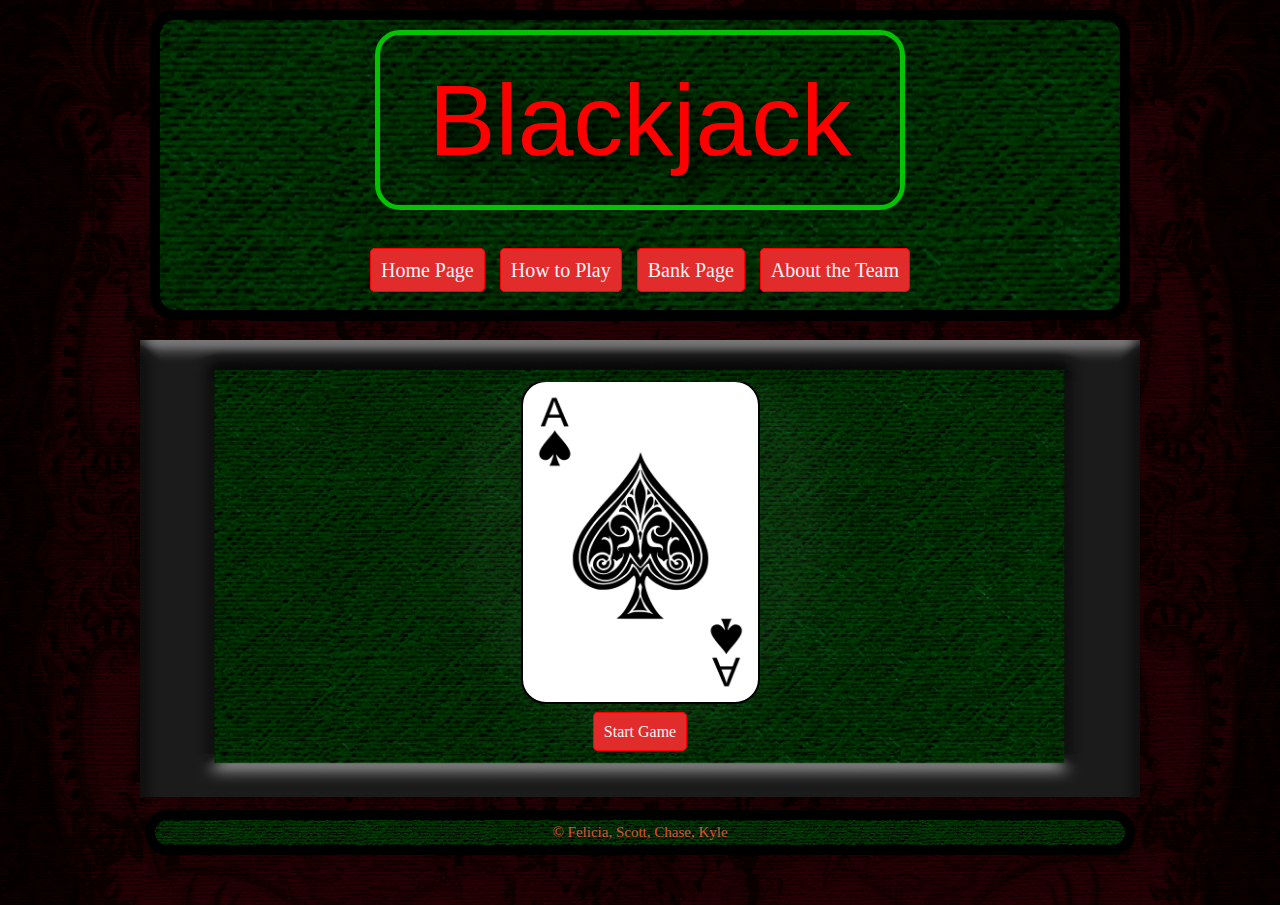
<file: blackjack/index.html>
<!DOCTYPE html>
<html lang="en">
<head>
  <meta charset="UTF-8">
  <meta name="viewport" content="width=device-width, initial-scale=1.0">
  <title>Blackjack</title>
  <link rel="stylesheet" href="css/reset.css">
  <link rel="stylesheet" href="css/style.css"> 
  <link rel="stylesheet" href="css/sign.css">
  <link href="https://fonts.googleapis.com/css2?family=Architects+Daughter&family=Ewert&family=Rye&family=Sigmar+One&display=swap" rel="stylesheet">
</head>
<body>
  <header>
    <h1>Blackjack</h1>
    <nav>
      <ul>
        <li><a href="#" class="button">Home Page</a></li>
        <li><a href="./html/rules.html" class="button">How to Play</a></li>
        <li><a href="./html/bank.html"class="button"> Bank Page</a></li>
        <li><a href="./html/about-us.html"class="button">About the Team</a></li>
      </ul>
    </nav>
  </header> 
  <main> 
    <div><img src="./images/about-background-top.jpg"></div>
    <section> 
        <img src="./images/game-page/card-faces/acespades.png" alt="Ace of Spades Playing Card"> 
      </div> 
    </section>
    <section>
      <div id="play-button"><a href="./html/game.html"class="button">Start Game</a></div>
    </section>
    <div><img src="./images/about-background-bottom.jpg"></div>
  </main>  
  <footer>
    &copy; Felicia, Scott, Chase, Kyle
  </footer>
</body>
</html>
</file>
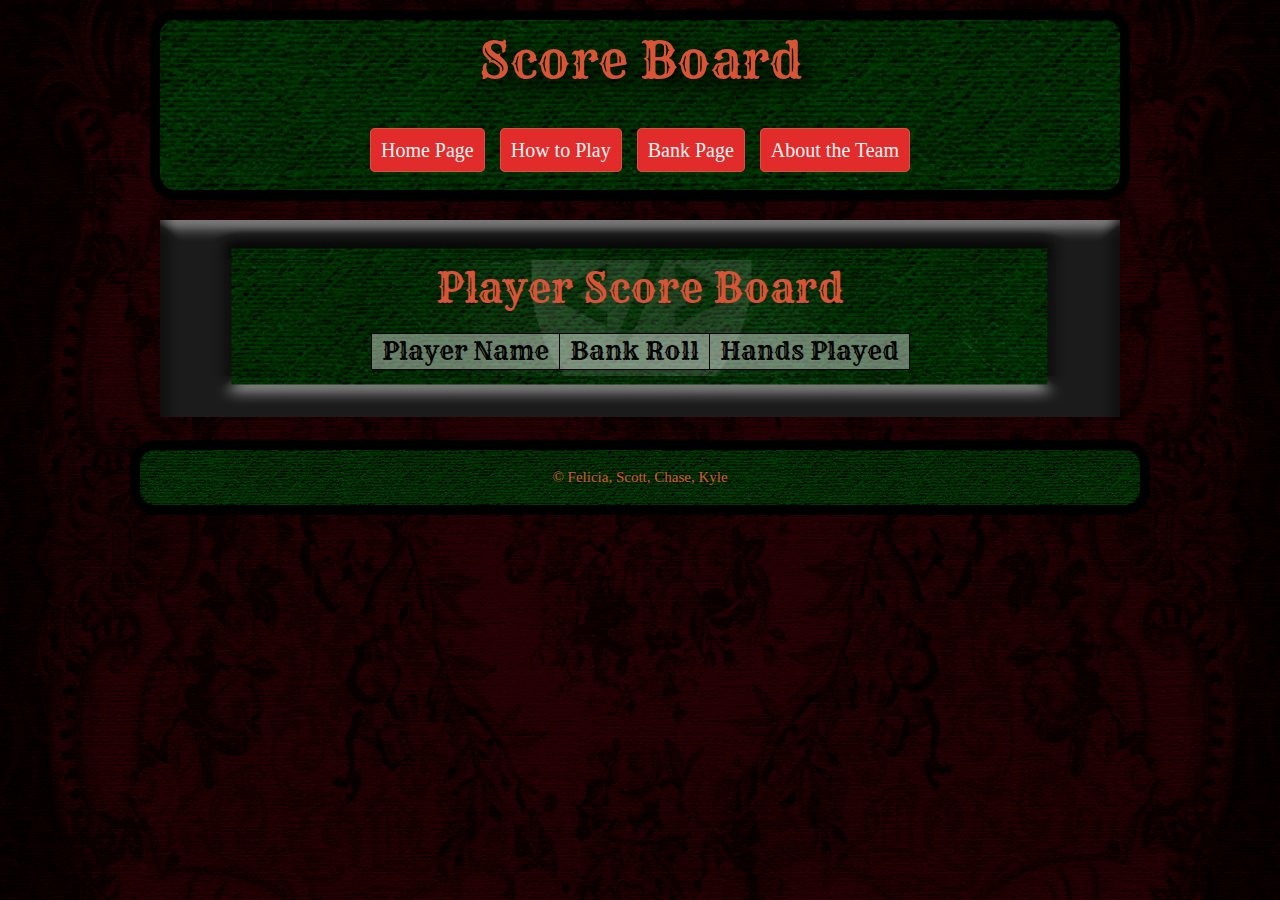
<file: blackjack/html/bank.html>
<!DOCTYPE html>
<html lang="en">
<head>
  <meta charset="UTF-8">
  <meta name="viewport" content="width=device-width, initial-scale=1.0">
  <title>Blackjack</title>
  <link rel="stylesheet" href="./../css/reset.css">
  <link rel="stylesheet" href="./../css/bank.css">
  <link href="https://fonts.googleapis.com/css2?family=Architects+Daughter&family=Ewert&family=Rye&family=Sigmar+One&display=swap" rel="stylesheet">
</head>
<body>
  <header>
    <h1>Score Board</h1>
    <nav> 
      <ul>
      <li><a href="../index.html" class="button">Home Page</a></li>
        <li><a href="../html/rules.html" class="button">How to Play</a></li>
        <li><a href="../html/bank.html" class="button">Bank Page</a></li>
        <li><a href="../html/about-us.html" class="button">About the Team</a></li>
      </ul>
    </nav>
  </header>
  <main>
    <div><img src="./../images/about-background-top.jpg"></div>
    <section>
      <h2>Player Score Board</h2>
      <table id="scoreboard">
    </table>
    </section>
    <div><img src="./../images/about-background-bottom.jpg"></div>
  </main>
  <!-- <script src="./../js/app.js"></script> -->
  <script src="./../js/local.js"></script>
  <footer>
    &copy; Felicia, Scott, Chase, Kyle
  </footer>
</body>
</html>
</file>
<file: blackjack/css/style.css>
body {
	margin: 10px auto 10px auto; 
	background-image: url("./../images/game-page/game-page-background.jpg"); 
	background-size: cover;
	text-align: center;
}

main {
	width: 960px;
	margin: 20px auto;
	padding: 20px;
	background: url("./../images/about-background-mid.jpg"); 
	background-size: cover;
	background-position: center;
	position: relative;
}

header {
	width: 960px;
	height: 290px;
	margin: 10px auto;
	background-image: url("./../images/felt.jpg"); 
	background-size: cover;
	border: solid 10px black;
	border-radius: 25px;
}

h1 {
  font-family: 'Rye', cursive;
  font-size: 50px;
	color: red;    
	text-align: center; 
	text-shadow: 10px 10px 20px black;
	padding: 5px;
	width: 400px;
	margin: 10px auto;
}


ul {
	width: 700px;
	padding: 40px; 
	margin: 0px auto auto auto; 
	border-bottom: 1px solid black; 
	text-align: center; 
	font-size: 20px;
	color: #D95336  
}

li  {
	display: inline;
	margin: 0px 5px; 
	color: #D95336; 
	font-family:'Merriweather', serif;
} 

h2 {
	font-family: 'Fredericka the Great', cursive;
	font-size: 40px;
	color: red;   
	text-align: center;  
	border: 5px solid  #C95334;
	padding: 5px;
}  


p {
	font-family: 'Josefin Slab', serif;
	font-size: 24px; 
	color:  #D95336 ;
	text-align: center;  
	padding: 30px;
}

ol li {
	display: block;  
	text-align: center; 
	padding: 10px; 
	font-size: 30px;  
	font-family: 'Merriweather', serif;
	font-weight: 600;  
	color: #D95336;
}
	
footer {
		text-align: center;  
		padding: 20px;
		font-weight: 500; 
		font-size: 15px;  
		font-family: 'Fredericka the Great', cursive;
		background-image: url("./../images/felt.jpg"); 
		padding: 5px;
		color: #D95336; 
		width: 960px;
		margin: 50px auto;
		border: solid 10px black;
		border-radius: 25px;
	}
	
section > img {
	margin-right: auto; 
	margin-left: auto; 
	width: 215px;
	height: 300px;
	/* padding: 40px; */
} 

main > section:nth-child(2){
	border: 2px solid black;
	padding: 10px;
	border-radius: 25px;
	background: white;
	width: 215px;
	height: 300px;
	margin: 20px auto;
}

main > div:first-child img {
	width: 100%;
	position: absolute;
	top: 0px;
	left: 0px;
}
main > div:last-child {
	width: 100%;
	position: absolute;
	bottom: -40px;
	left: 0px;
	z-index: 0;
}
main > div:last-child img {
	width: 100%;
}

a{
	text-decoration: none;
	color: #D95336; 
} 

a.button{
	background-color: rgb(226, 43, 43); 
	border: 1px solid red; 
	border-radius: 5px; 
	color: whitesmoke; 
	padding: 10px 10px 10px 10px;
} 

a.button:active,a.button:focus,a.button:hover{
	background-color: yellow; 
	margin-top: -5px; 
	color: black;
} 

a.button:hover {
	border: 1px solid orange;
}
</file>
<file: blackjack/css/sign.css>
:root {
  /* neon color */
  --text-color: red;
  --border-color: rgb(2, 194, 2);
}

h1 {
  font-family: sans-serif;
  font-size: 100px;
  font-weight: 100;
  color: rgb(255, 0, 0);
  padding: 35px;
  border: 5px solid rgb(2, 194, 2);
  border-radius: 25px;
  animation: flicker 1.5s infinite alternate;
  width: 450px;
  margin: 10px auto;
}

h1::-moz-selection {
  background-color: var(--border-color);
  color: var(--text-color);
}

h1::selection {
  background-color: var(--border-color);
  color: var(--text-color);
}

/* flickers neon lights */
@keyframes flicker {
  0%, 19%, 21%, 23%, 25%, 54%, 56%, 100% {
    text-shadow: 0px 1px /*right*/ 10px  rgb(255, 0, 0), 1px 1px 5px /*intensity*/ rgb(255, 0, 0), 1px/*left*/
     1px 2px var(--text-color), 0 0 100px var(--text-color), 0 0 100px var(--text-color), 0 0 100px var(--text-color), 0 0 100px var(--text-color);

    /* NEON BOX */
    box-shadow: 0 0 5px rgb(2, 194, 2), inset 0 0 5px rgb(2, 194, 2), 0 0 50px var(--border-color), inset 0 0 50px var(--border-color), 0 0 50px var(--border-color), inset 0 0 50px var(--border-color);
  }
  20%, 24%, 55% {
    text-shadow: none;
    box-shadow: none;
  }
}
</file>
<file: blackjack/css/bank.css>
body {
	margin: 10px auto 10px auto; 
	background-image: url("./../images/game-page/game-page-background.jpg"); 
	background-size: cover;
	text-align: center;
}

main {
  width: 960px;
	margin: 20px auto;
	background-image: url("./../images/about-background-mid.jpg");
  background-size: cover;
  background-position: center;
  padding-bottom: 20px;
  position: relative;
}
 main > section > h2 {
   font-family: 'Rye', cursive;
   font-size: 40px;
   color: #D95336;
   text-align: center;
   padding: 5px;
 }

header {
  width: 960px;
  height: 170px;
	margin: 10px auto;
	background-image: url("./../images/felt.jpg"); 
	background-size: cover;
	border: solid 10px black;
	border-radius: 25px;
}

h1 {
  font-family: 'Rye', cursive;
  font-size: 50px;
	color: #D95336;    
	text-align: center; 
  text-shadow: 10px 10px 20px black;
	padding: 5px;
	width: 400px;
  margin: 10px auto;
}


ul {
	width: 700px;
	padding: 40px; 
	margin: 0px auto auto auto; 
	border-bottom: 1px solid black; 
	text-align: center; 
	font-size: 20px;
	color: #D95336  
}

li  {
	display: inline;
	margin: 0px 5px; 
	color: #D95336; 
	font-family:'Merriweather', serif;
} 

table {
  margin: 20px auto 0px auto;
  background: rgba(255, 255, 255, .4);
  z-index: 1;
}
table tr {
  padding: 1px 5px;
}
table th {
  padding: 5px 10px;
  border: 1px solid black;
  font-family: 'Rye', cursive;
  font-size: 25px;
}
table td {
  padding: 5px 10px;
  border: 1px solid black;
  font-family: 'Architects Daughter', cursive;
  font-size: 25px;
  color: #1b0303;
}

.removebutton {
  background: #a03333;
  color: white;
  
}
.removebutton:hover {
  cursor: pointer;
}

 main > div:first-child img {
   width: 100%;
 }
 main > div:last-child {
   width: 100%;
   position: absolute;
   bottom: -30px;
   left: 0px;
   z-index: 0;
 }
 main > div:last-child img {
   width: 100%;
 }

footer {
  text-align: center;  
  padding: 20px;
  font-weight: 500; 
  font-size: 15px;
  font-family: 'Fredericka the Great', cursive;
  background-image: url("./../images/felt.jpg"); 
  color: #D95336; 
  width: 960px;
  margin: 50px auto;
  border: solid 10px black;
  border-radius: 25px;
}

a{
	text-decoration: none;
	color: #D95336; 
} 

a.button{
	background-color: rgb(226, 43, 43); 
	border: 1px solid #D95336; 
	border-radius: 5px; 
	color: whitesmoke; 
	padding: 10px 10px 10px 10px;
} 

a.button:active,a.button:focus,a.button:hover{
	background-color: yellow; 
	margin-top: -5px; 
	color: black;
} 

a.button:hover {
	border: 1px solid orange;
}
</file>
